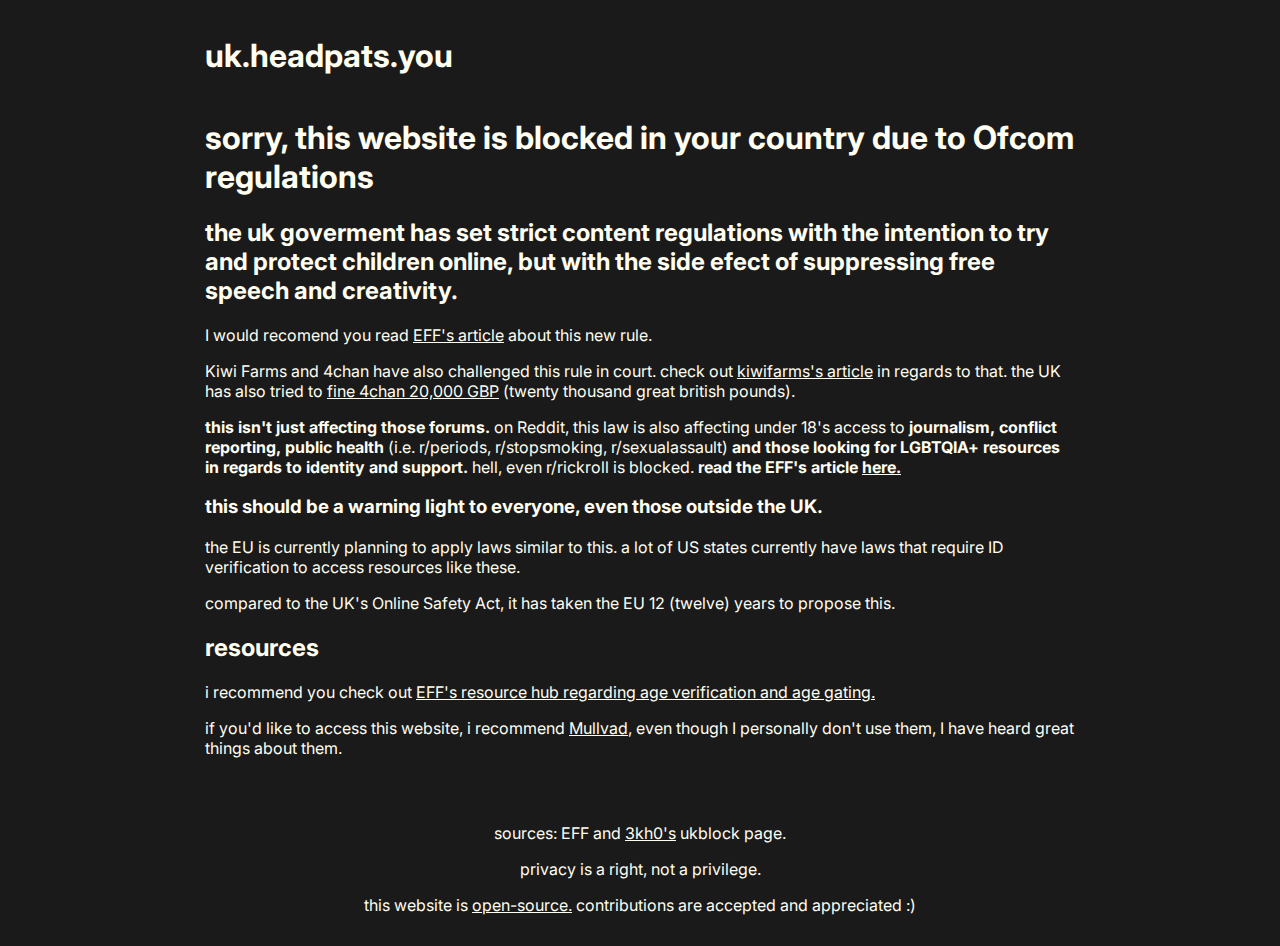
<file: index.html>
<!DOCTYPE html>
<html lang="en">
<head>
    <meta charset="UTF-8">
    <meta name="viewport" content="width=device-width, initial-scale=1.0">
    <link rel="stylesheet" href="style.css">
    <link rel="preconnect" href="https://fonts.googleapis.com">
    <link rel="preconnect" href="https://fonts.gstatic.com" crossorigin>
    <link href="https://fonts.googleapis.com/css2?family=Inter:ital,opsz,wght@0,14..32,100..900;1,14..32,100..900&display=swap" rel="stylesheet">
    <title>sorry, this website is blocked in your country</title>
</head>
<body>
    <div class="top-bar">
        <h1>uk.headpats.you</h1>
    </div>
    <div class="main-content">
        <h1>sorry, this website is blocked in your country due to Ofcom regulations</h1>
        <h2>the uk goverment has set strict content regulations with the intention to try and protect children online, but with the side efect of suppressing free speech and creativity.</h2>
        <p>I would recomend you read <a href="https://www.eff.org/deeplinks/2025/08/no-uks-online-safety-act-doesnt-make-children-safer-online">EFF's article</a> about this new rule.</p>
        <p>Kiwi Farms and 4chan have also challenged this rule in court. check out <a href="https://kiwifarms.st/threads/4chan-and-kiwi-farms-sue-the-uk-over-its-age-verification-law.227364/">kiwifarms's article</a> in regards to that. the UK has also tried to <a href="https://www.theregister.com/2025/10/13/4chan_ofcom_fine/">fine 4chan 20,000 GBP</a> (twenty thousand great british pounds).</p>
        <p><strong>this isn't just affecting those forums.</strong> on Reddit, this law is also affecting under 18's access to <strong>journalism, conflict reporting, public health</strong> (i.e. r/periods, r/stopsmoking, r/sexualassault) <strong>and those looking for LGBTQIA+ resources in regards to identity and support.</strong> hell, even r/rickroll is blocked. <strong>read the EFF's article <a href="https://www.eff.org/deeplinks/2025/08/americans-be-warned-lessons-reddits-chaotic-uk-age-verification-rollout">here.</a></strong></p>
        <h3>this should be a warning light to everyone, even those outside the UK.</h3>
        <p>the EU is currently planning to apply laws similar to this. a lot of US states currently have laws that require ID verification to access resources like these.</p>
        <p>compared to the UK's Online Safety Act, it has taken the EU 12 (twelve) years to propose this.</p>
        <h2>resources</h2>
        <p>i recommend you check out <a href="https://www.eff.org/issues/age-verification">EFF's resource hub regarding age verification and age gating.</a></p>
        <p>if you'd like to access this website, i recommend <a href="https://mulvad.net/">Mullvad</a>, even though I personally don't use them, I have heard great things about them.</p>
    </div>
    <div id="footer">
        <p>sources: EFF and <a href="https://3kh0.net">3kh0's</a> ukblock page.</p>
        <p>privacy is a right, not a privilege.</p>
        <p>this website is <a href="https://github.com/whatbeato/ukblock">open-source.</a> contributions are accepted and appreciated :)</p>
    </div>
</body>
</html>
</file>
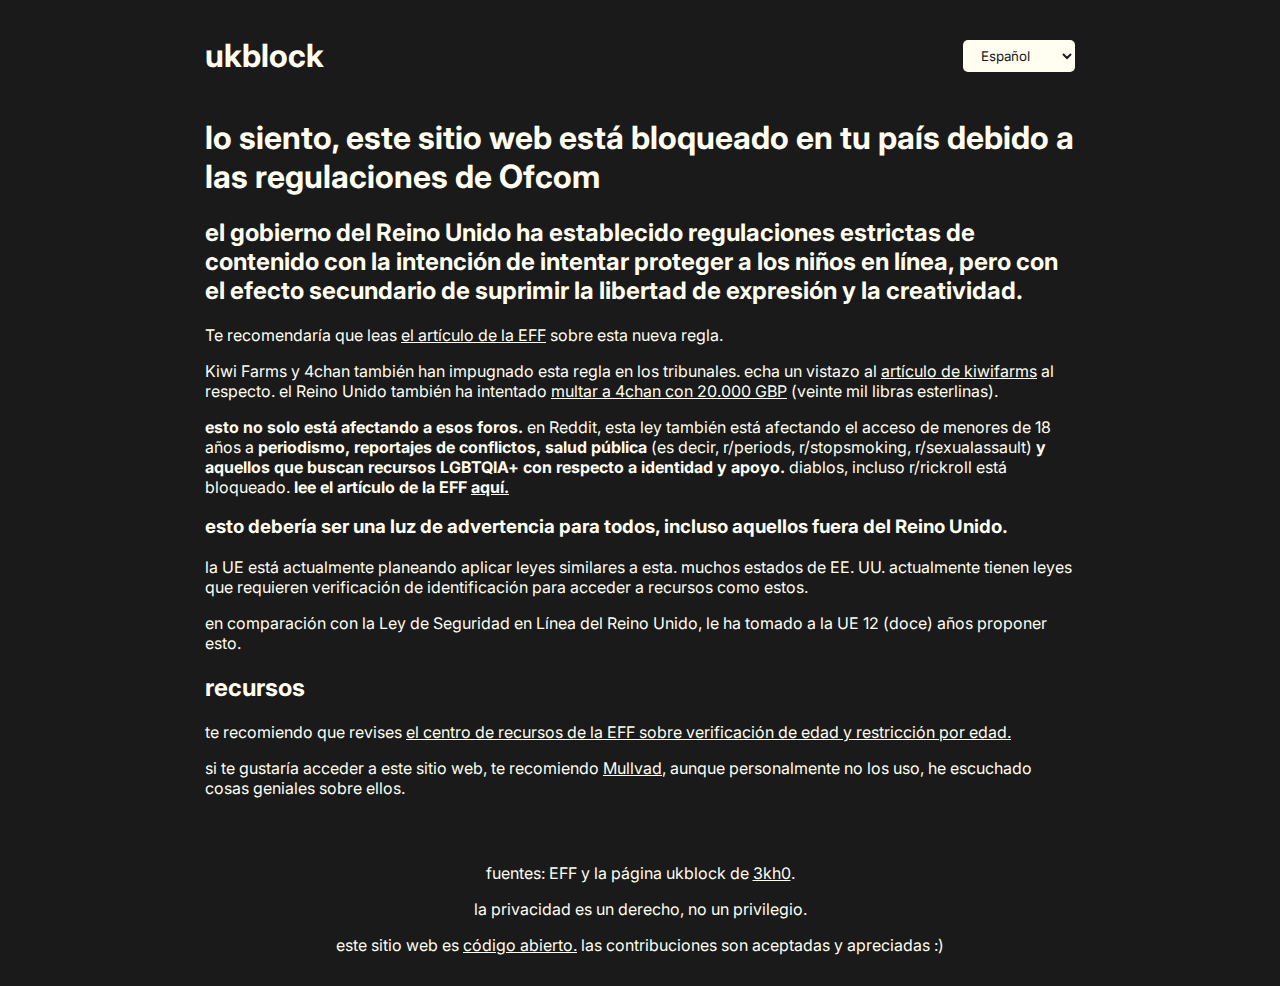
<file: es/index.html>
<!DOCTYPE html>
<html lang="es">
<head>
    <meta charset="UTF-8">
    <meta name="viewport" content="width=device-width, initial-scale=1.0">
    <link rel="stylesheet" href="../style.css">
    <link rel="preconnect" href="https://fonts.googleapis.com">
    <link rel="preconnect" href="https://fonts.gstatic.com" crossorigin>
    <link href="https://fonts.googleapis.com/css2?family=Inter:ital,opsz,wght@0,14..32,100..900;1,14..32,100..900&display=swap" rel="stylesheet">
    <title>lo siento, este sitio web está bloqueado en tu país</title>
</head>
<body>
    <div class="top-bar">
        <h1>ukblock</h1>
        <div class="top-bar-right">
            <select id="language-selector" aria-label="Seleccionar idioma" onchange="changeLanguage(this.value)">
                <option value="en">English</option>
                <option value="pt">Português</option>
                <option value="es" selected>Español</option>
            </select>
        </div>
    </div>
    <script>
        function changeLanguage(lang) {
            if (lang === 'en') {
                window.location.href = '/index.html';
            } else {
                window.location.href = '/' + lang + '/index.html';
            }
        }
    </script>
    <div class="main-content">
        <h1>lo siento, este sitio web está bloqueado en tu país debido a las regulaciones de Ofcom</h1>
        <h2>el gobierno del Reino Unido ha establecido regulaciones estrictas de contenido con la intención de intentar proteger a los niños en línea, pero con el efecto secundario de suprimir la libertad de expresión y la creatividad.</h2>
        <p>Te recomendaría que leas <a href="https://www.eff.org/deeplinks/2025/08/no-uks-online-safety-act-doesnt-make-children-safer-online">el artículo de la EFF</a> sobre esta nueva regla.</p>
        <p>Kiwi Farms y 4chan también han impugnado esta regla en los tribunales. echa un vistazo al <a href="https://kiwifarms.st/threads/4chan-and-kiwi-farms-sue-the-uk-over-its-age-verification-law.227364/">artículo de kiwifarms</a> al respecto. el Reino Unido también ha intentado <a href="https://www.theregister.com/2025/10/13/4chan_ofcom_fine/">multar a 4chan con 20.000 GBP</a> (veinte mil libras esterlinas).</p>
        <p><strong>esto no solo está afectando a esos foros.</strong> en Reddit, esta ley también está afectando el acceso de menores de 18 años a <strong>periodismo, reportajes de conflictos, salud pública</strong> (es decir, r/periods, r/stopsmoking, r/sexualassault) <strong>y aquellos que buscan recursos LGBTQIA+ con respecto a identidad y apoyo.</strong> diablos, incluso r/rickroll está bloqueado. <strong>lee el artículo de la EFF <a href="https://www.eff.org/deeplinks/2025/08/americans-be-warned-lessons-reddits-chaotic-uk-age-verification-rollout">aquí.</a></strong></p>
        <h3>esto debería ser una luz de advertencia para todos, incluso aquellos fuera del Reino Unido.</h3>
        <p>la UE está actualmente planeando aplicar leyes similares a esta. muchos estados de EE. UU. actualmente tienen leyes que requieren verificación de identificación para acceder a recursos como estos.</p>
        <p>en comparación con la Ley de Seguridad en Línea del Reino Unido, le ha tomado a la UE 12 (doce) años proponer esto.</p>
        <h2>recursos</h2>
        <p>te recomiendo que revises <a href="https://www.eff.org/issues/age-verification">el centro de recursos de la EFF sobre verificación de edad y restricción por edad.</a></p>
        <p>si te gustaría acceder a este sitio web, te recomiendo <a href="https://mulvad.net/">Mullvad</a>, aunque personalmente no los uso, he escuchado cosas geniales sobre ellos.</p>
    </div>
    <div id="footer">
        <p>fuentes: EFF y la página ukblock de <a href="https://3kh0.net">3kh0</a>.</p>
        <p>la privacidad es un derecho, no un privilegio.</p>
        <p>este sitio web es <a href="https://github.com/whatbeato/ukblock">código abierto.</a> las contribuciones son aceptadas y apreciadas :)</p>
    </div>
</body>
</html>
</file>
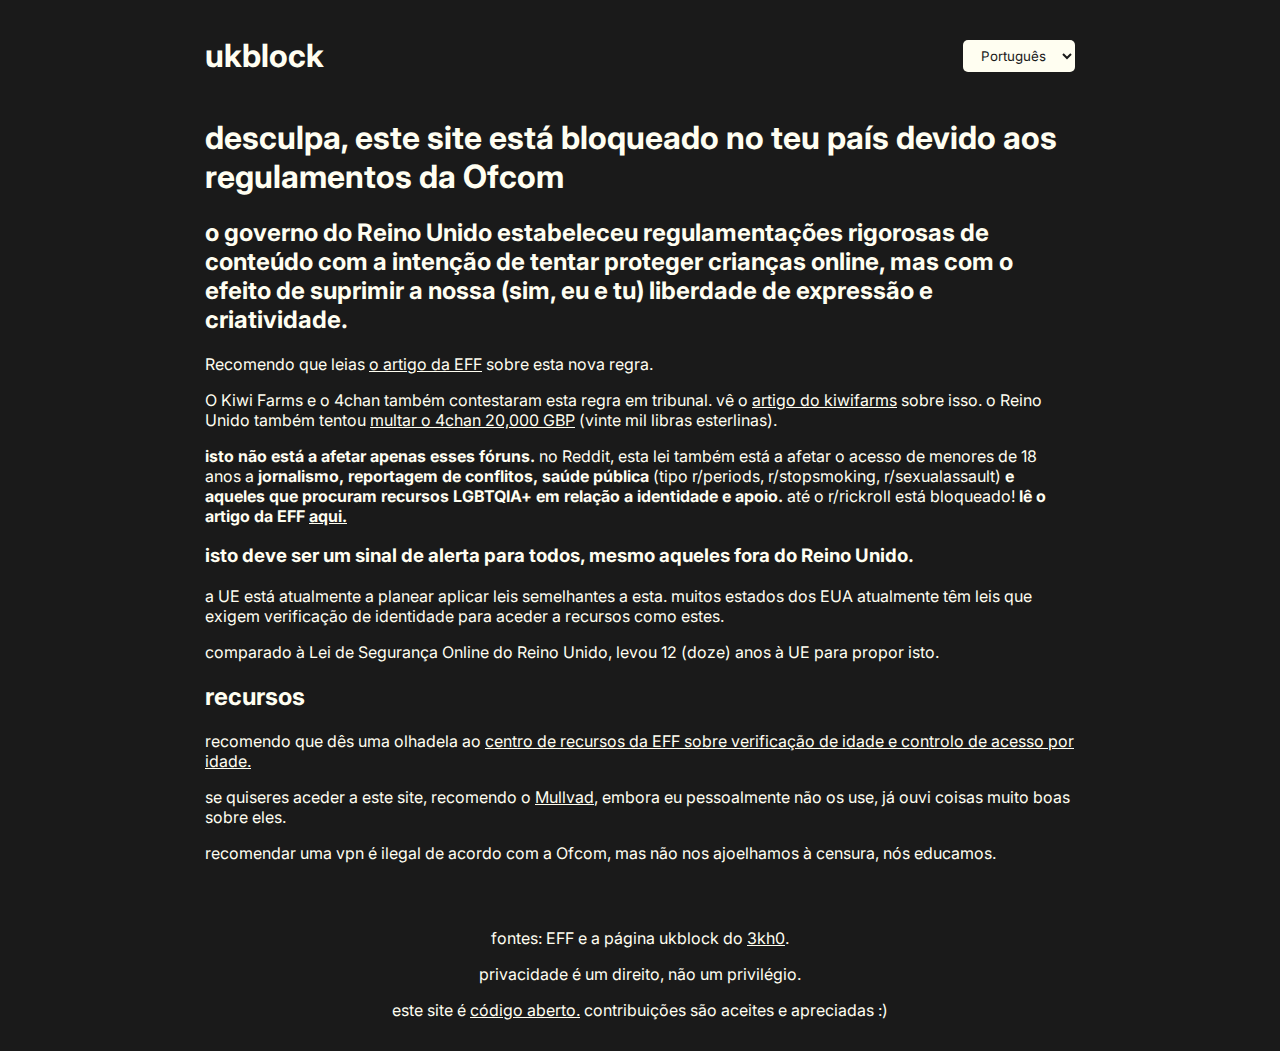
<file: pt/index.html>
<!DOCTYPE html>
<html lang="pt">
<head>
    <meta charset="UTF-8">
    <meta name="viewport" content="width=device-width, initial-scale=1.0">
    <link rel="stylesheet" href="../style.css">
    <link rel="preconnect" href="https://fonts.googleapis.com">
    <link rel="preconnect" href="https://fonts.gstatic.com" crossorigin>
    <link href="https://fonts.googleapis.com/css2?family=Inter:ital,opsz,wght@0,14..32,100..900;1,14..32,100..900&display=swap" rel="stylesheet">
    <title>desculpa, este site está bloqueado no teu país</title>
</head>
<body>
    <div class="top-bar">
        <h1>ukblock</h1>
        <div class="top-bar-right">
            <select id="language-selector" aria-label="Selecionar idioma" onchange="changeLanguage(this.value)">
                <option value="en">English</option>
                <option value="pt" selected>Português</option>
                <option value="es">Español</option>
            </select>
        </div>
    </div>
    <script>
        function changeLanguage(lang) {
            if (lang === 'en') {
                window.location.href = '/index.html';
            } else {
                window.location.href = '/' + lang + '/index.html';
            }
        }
    </script>
    <div class="main-content">
        <h1>desculpa, este site está bloqueado no teu país devido aos regulamentos da Ofcom</h1>
        <h2>o governo do Reino Unido estabeleceu regulamentações rigorosas de conteúdo com a intenção de tentar proteger crianças online, mas com o efeito de suprimir a nossa (sim, eu e tu) liberdade de expressão e criatividade.</h2>
        <p>Recomendo que leias <a href="https://www.eff.org/deeplinks/2025/08/no-uks-online-safety-act-doesnt-make-children-safer-online">o artigo da EFF</a> sobre esta nova regra.</p>
        <p>O Kiwi Farms e o 4chan também contestaram esta regra em tribunal. vê o <a href="https://kiwifarms.st/threads/4chan-and-kiwi-farms-sue-the-uk-over-its-age-verification-law.227364/">artigo do kiwifarms</a> sobre isso. o Reino Unido também tentou <a href="https://www.theregister.com/2025/10/13/4chan_ofcom_fine/">multar o 4chan 20,000 GBP</a> (vinte mil libras esterlinas).</p>
        <p><strong>isto não está a afetar apenas esses fóruns.</strong> no Reddit, esta lei também está a afetar o acesso de menores de 18 anos a <strong>jornalismo, reportagem de conflitos, saúde pública</strong> (tipo r/periods, r/stopsmoking, r/sexualassault) <strong>e aqueles que procuram recursos LGBTQIA+ em relação a identidade e apoio.</strong> até o r/rickroll está bloqueado! <strong>lê o artigo da EFF <a href="https://www.eff.org/deeplinks/2025/08/americans-be-warned-lessons-reddits-chaotic-uk-age-verification-rollout">aqui.</a></strong></p>
        <h3>isto deve ser um sinal de alerta para todos, mesmo aqueles fora do Reino Unido.</h3>
        <p>a UE está atualmente a planear aplicar leis semelhantes a esta. muitos estados dos EUA atualmente têm leis que exigem verificação de identidade para aceder a recursos como estes.</p>
        <p>comparado à Lei de Segurança Online do Reino Unido, levou 12 (doze) anos à UE para propor isto.</p>
        <h2>recursos</h2>
        <p>recomendo que dês uma olhadela ao <a href="https://www.eff.org/issues/age-verification">centro de recursos da EFF sobre verificação de idade e controlo de acesso por idade.</a></p>
        <p>se quiseres aceder a este site, recomendo o <a href="https://mulvad.net/">Mullvad</a>, embora eu pessoalmente não os use, já ouvi coisas muito boas sobre eles.</p>
        <p>recomendar uma vpn é ilegal de acordo com a Ofcom, mas não nos ajoelhamos à censura, nós educamos.</p>
    </div>
    <div id="footer">
        <p>fontes: EFF e a página ukblock do <a href="https://3kh0.net">3kh0</a>.</p>
        <p>privacidade é um direito, não um privilégio.</p>
        <p>este site é <a href="https://github.com/whatbeato/ukblock">código aberto.</a> contribuições são aceites e apreciadas :)</p>
    </div>
</body>
</html>
</file>
<file: style.css>
body {
    background-color: #1a1a1a;
    color: #fffef1;
    font-family: "Inter";
    max-width: 900px;
    margin: 0 auto;
    padding: 15px;
    box-sizing: border-box;
}

a {
    color: #fffef1;
}

#relation {
    gap: 10px;
    display: flex;
    flex-direction: row;
    align-items: center;
}

#relation {
    padding-bottom: 1px
}

#about {
    margin-bottom: 50px;
}

iframe {
    border-radius: 20px;
}

#card {
    margin-top: 10px;
    color: #1a1a1a;
    padding-right: 20px;
    padding-left: 20px;
    padding-top: 10px;
    padding-bottom: 10px;
    background: #fffef1;
    border-radius: 20px;
}

#card a {
    color: #252525
}

#footer {
    margin-top: 65px;
    text-align: center;
}

.top-bar {
    display: flex;
    justify-content: space-between;
    align-items: center;
    flex-wrap: wrap;
    gap: 10px;
}

#pfp {
    border-radius: 1000px;
}

.top-bar-right {
    display: flex;
    gap: 10px;
}

#rounded {
    border-radius: 50px
}

.back {
    background-color: rgb(0, 125, 0);
    padding-top: 2px;
    padding-bottom: 2px;
    padding-left: 5px;
    padding-right: 5px;
    border-radius: 5px;
}

button {
    display: inline-block;
    background-color: #fffef1;
    color: #1a1a1a;
    font-family: 'Inter';
    font-weight: 700;
    font-size: 1rem;
    padding: 0.7em 2.0em;
    border-radius: 900px;
    box-shadow: 0 2px 8px 0 rgba(255, 254, 217, 0.1)
}

select {
    background-color: #fffef1;
    color: #1a1a1a;
    font-family: 'Inter';
    padding: 0.5em 1em;
    border-radius: 5px;
    border: none;
    cursor: pointer;
}

/* Mobile responsive styles */
@media (max-width: 768px) {
    body {
        padding: 10px;
    }

    h1 {
        font-size: 1.5rem;
    }

    h2 {
        font-size: 1.2rem;
    }

    h3 {
        font-size: 1.1rem;
    }

    .top-bar {
        flex-direction: column;
        align-items: flex-start;
    }

    .top-bar h1 {
        font-size: 1.8rem;
    }

    .top-bar-right {
        width: 100%;
        justify-content: flex-start;
    }

    select {
        width: 100%;
        max-width: 200px;
    }

    .main-content {
        font-size: 0.95rem;
    }

    #card {
        padding: 15px;
    }

    button {
        width: 100%;
        max-width: 300px;
    }
}

@media (max-width: 480px) {
    body {
        padding: 8px;
    }

    h1 {
        font-size: 1.3rem;
    }

    h2 {
        font-size: 1.1rem;
    }

    h3 {
        font-size: 1rem;
    }

    .top-bar h1 {
        font-size: 1.5rem;
    }

    .main-content {
        font-size: 0.9rem;
    }

    p {
        line-height: 1.6;
    }
}
</file>
